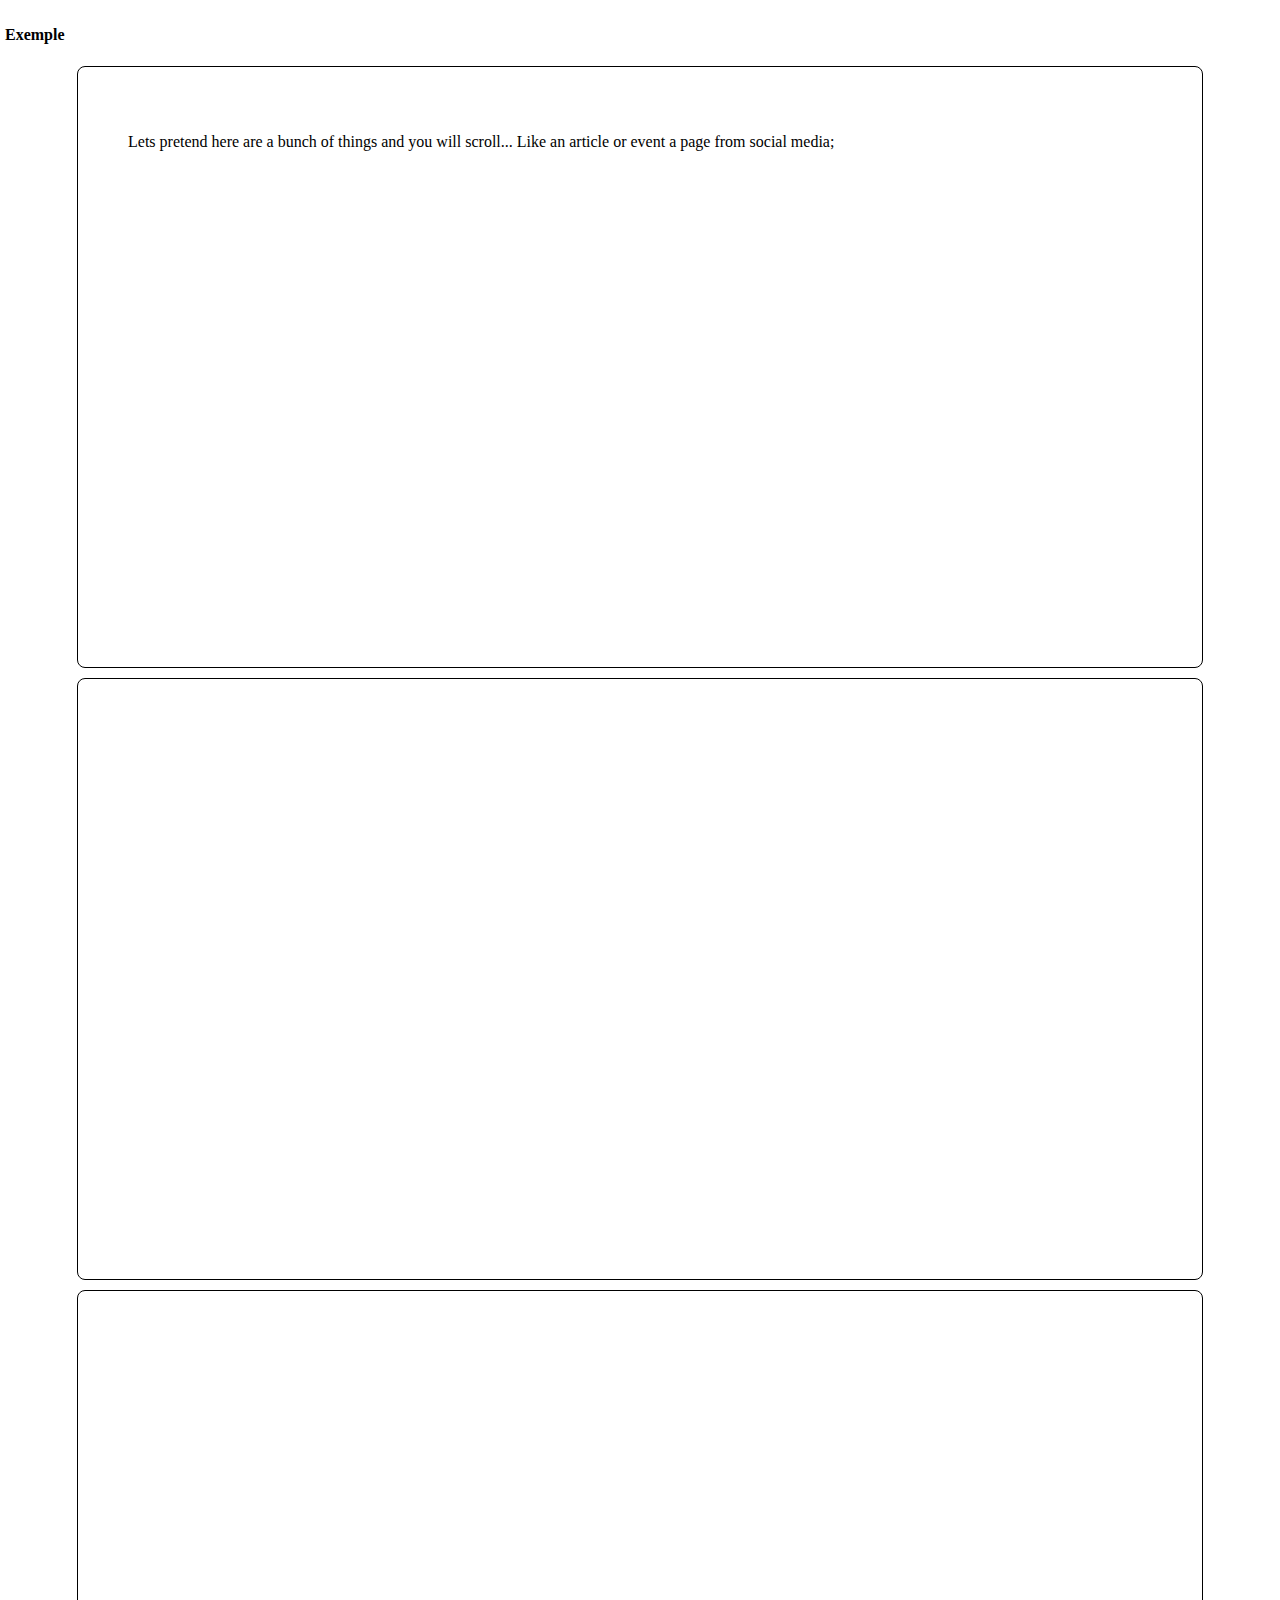
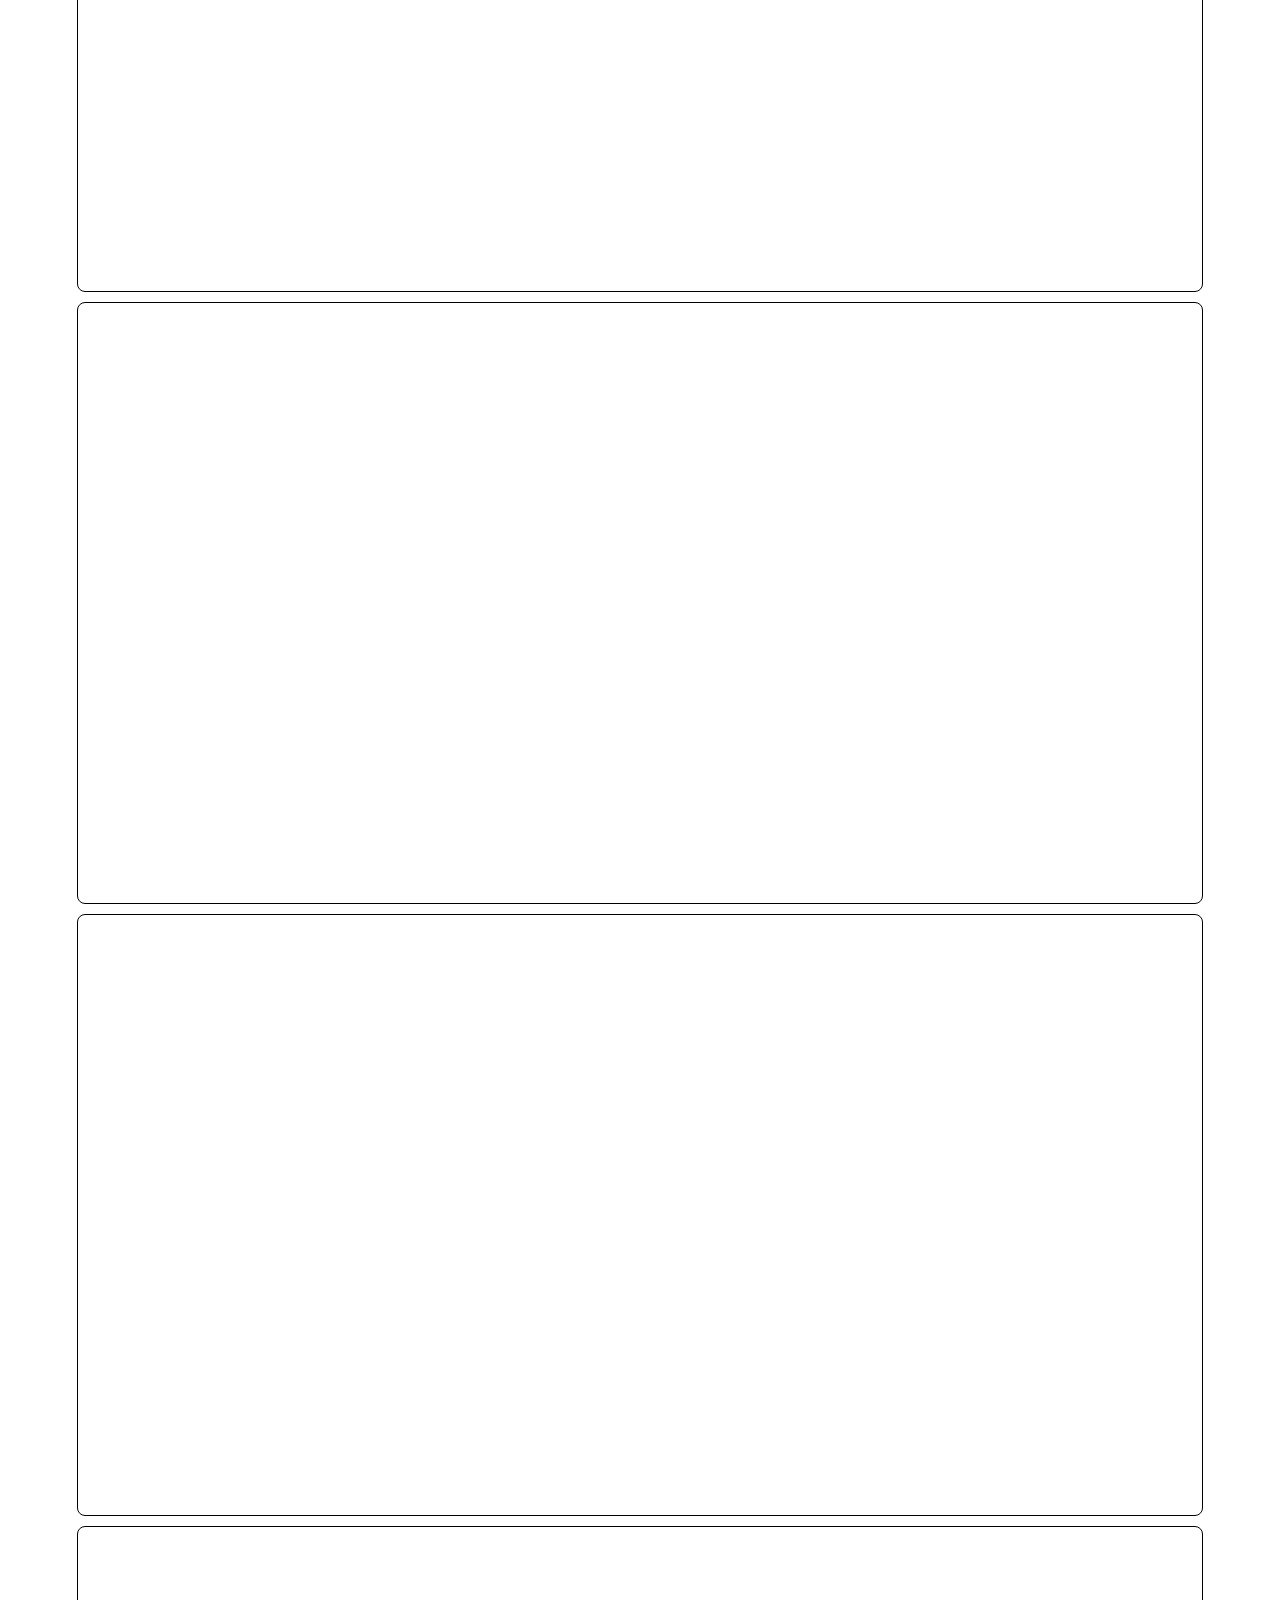
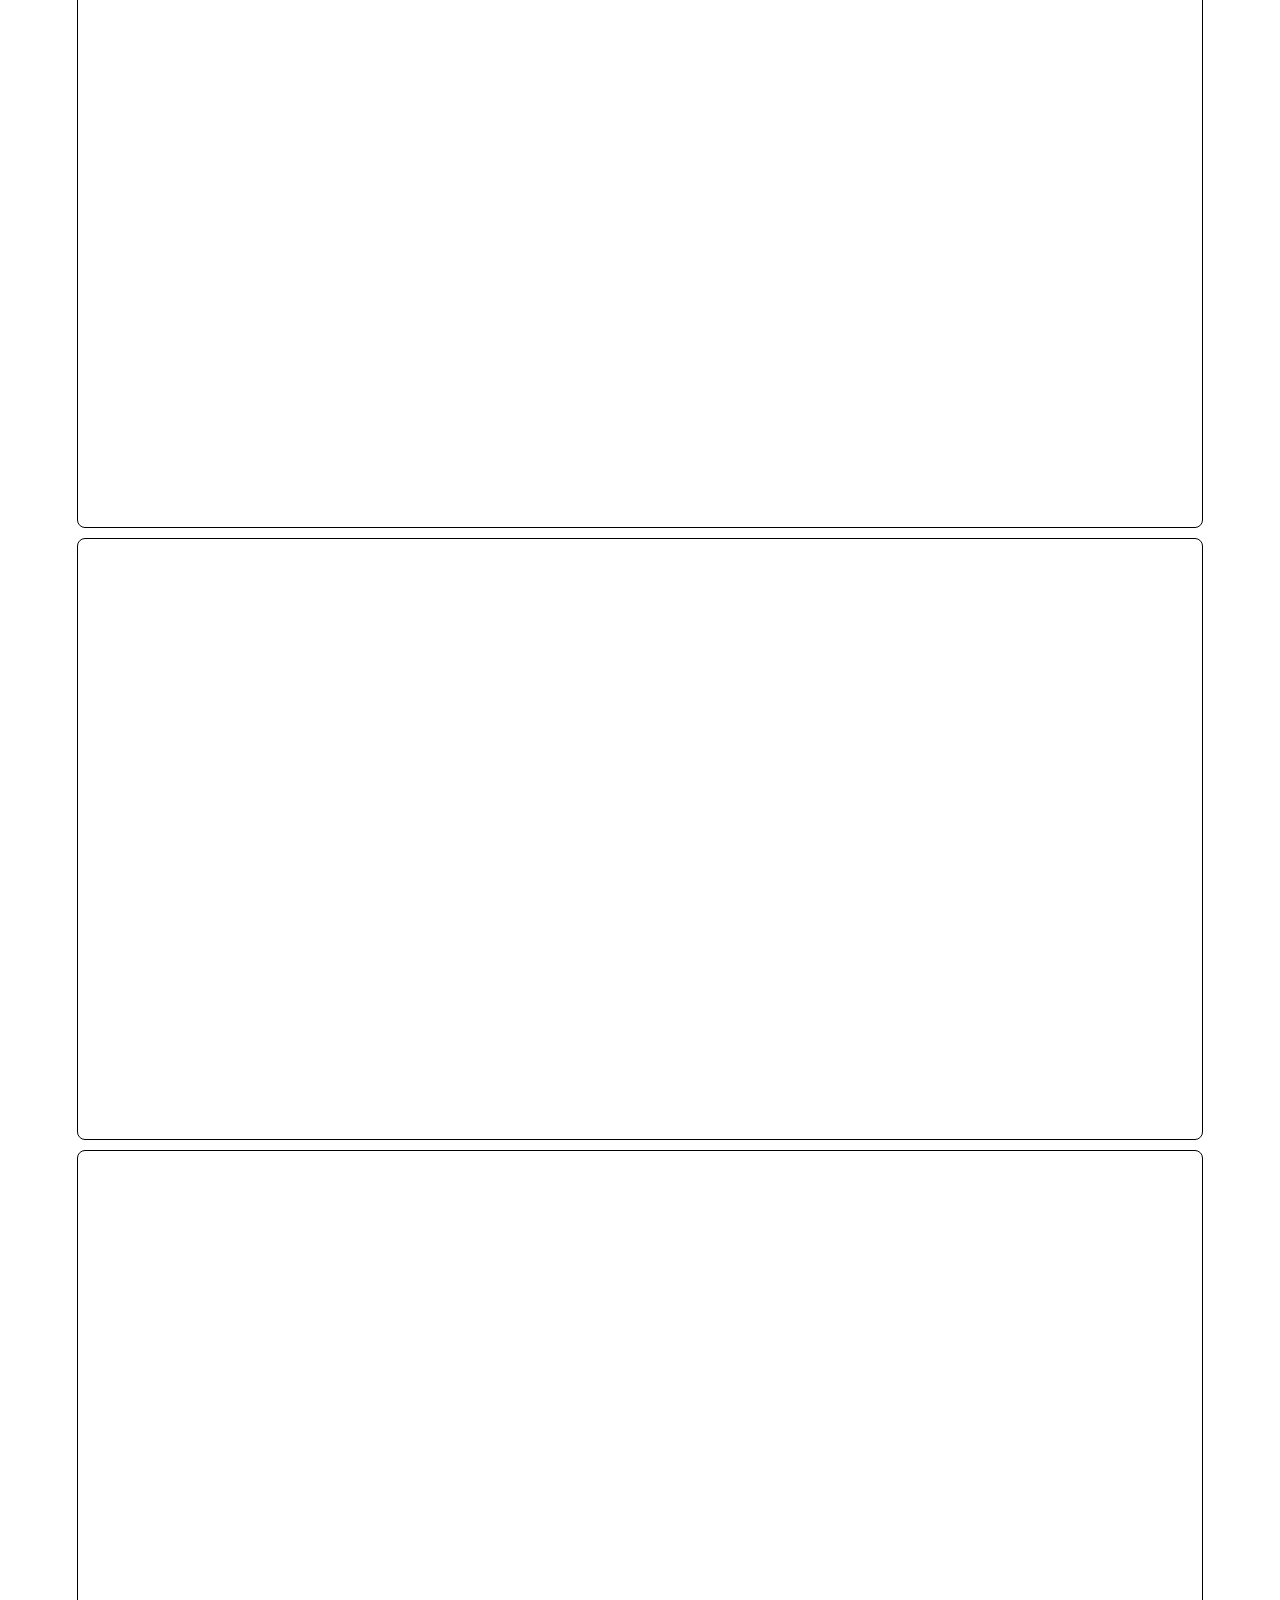
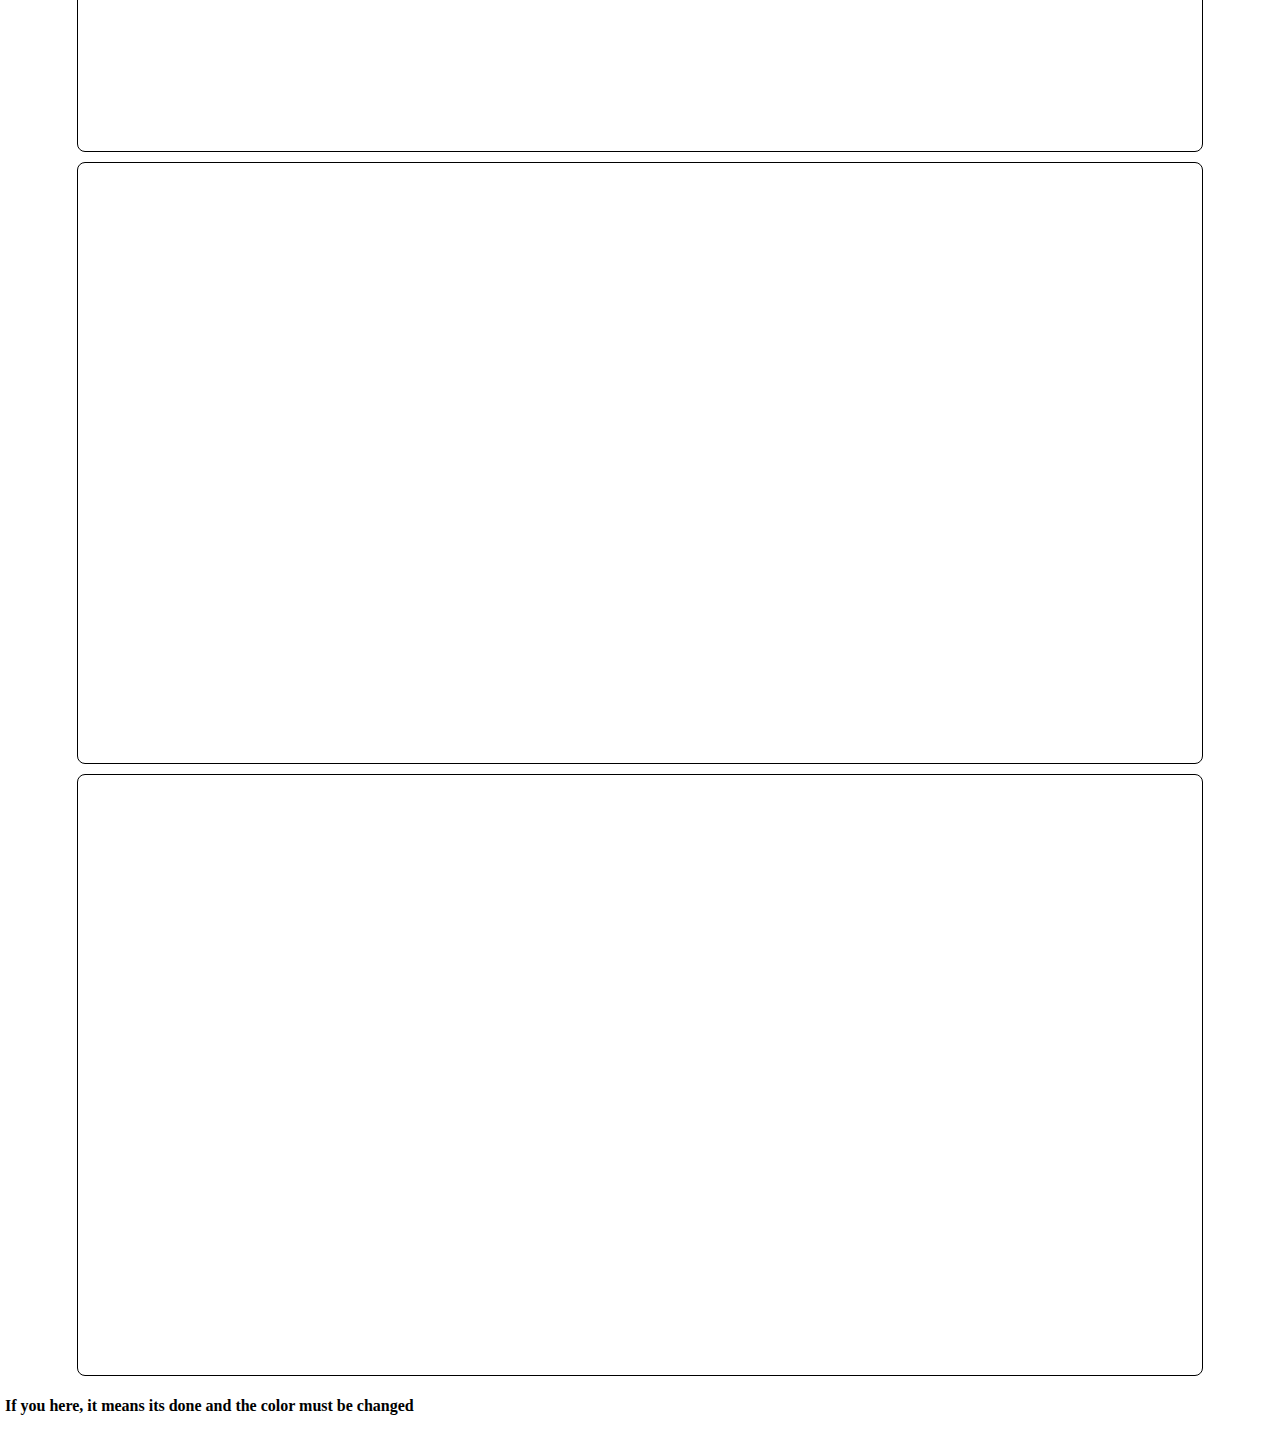
<file: index.html>
<!DOCTYPE html>
<html lang="en">
  <head>
    <meta charset="UTF-8" />
    <meta name="viewport" content="width=device-width, initial-scale=1.0" />
    <title>Exemple</title>
    <style>
   

      html,
      body {
        margin: 0;
        padding: 0;
      
      }
      main {
        padding: 5px;
      }

      section {
        min-height: 500px;
        border: 1px solid black;
        width: 80vw;
        margin: 10px auto;
        display: block;
        position: relative;
        padding: 50px;
        border-radius: 8px;
        color: black

      }
    </style>
    <script src="index.js"></script>
  </head>
  <body>
    <scroll-page-progress progress="#ffc800" complete="#00ff2b"></scroll-page-progress>

    <main>
        <h4>Exemple</h4>
        <section>
            <p> Lets pretend here are a bunch of things and you will scroll... Like an article or event a page from social media;</p>
        </section>
        
        <section></section>
        
        <section></section>
        
        <section></section>
        
        <section></section>
        
        <section></section>
        
        <section></section>
        
        <section></section>
        
        <section></section>
        
        <section></section>

        <h4>If you here, it means its done and the color must be changed</h4>
        </main>
  </body>
</html>
</file>
